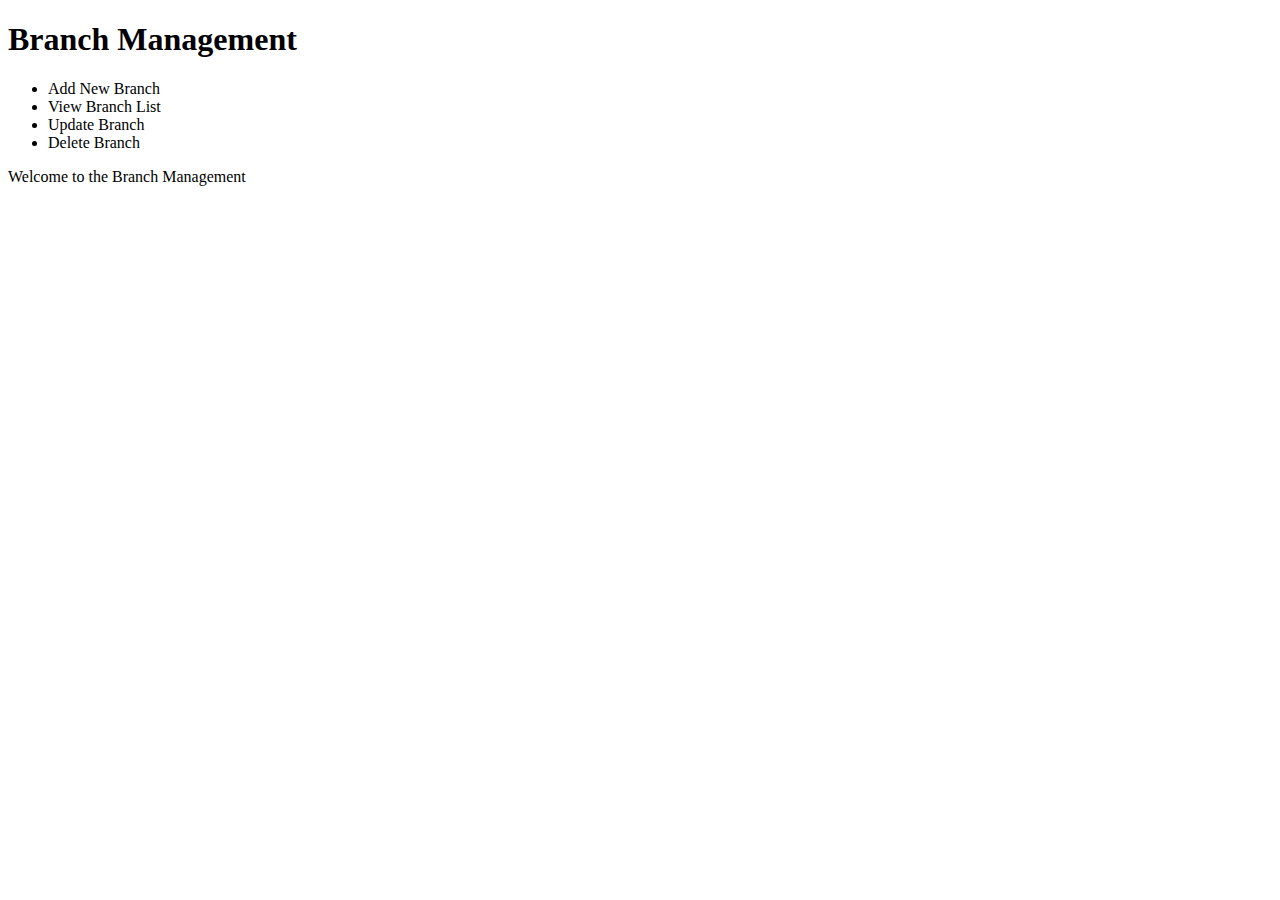
<file: S05T01N01PagliaruzzaMarcos/src/main/resources/templates/index.html>
<!DOCTYPE html>
<html xmlns:th="http://www.thymeleaf.org">
<head>
    <meta charset="UTF-8">
    <title>Home - Branch Management</title>
    <link rel="stylesheet" th:href="@{/menu.css}"/>
</head>
<body>
<div class="container">
    <h1>Branch Management</h1>
    <nav>
        <ul>
            <li><a th:href="@{view/branch/add}">Add New Branch</a></li>
            <li><a th:href="@{view/branch/getAll}">View Branch List</a></li>
            <li><a th:href="@{view/branch/update}">Update Branch</a></li>
            <li><a th:href="@{view/branch/delete}">Delete Branch</a></li>
        </ul>
    </nav>
    <section>
        <p>Welcome to the Branch Management </p>
    </section>
</div>
</body>
</html>
</file>
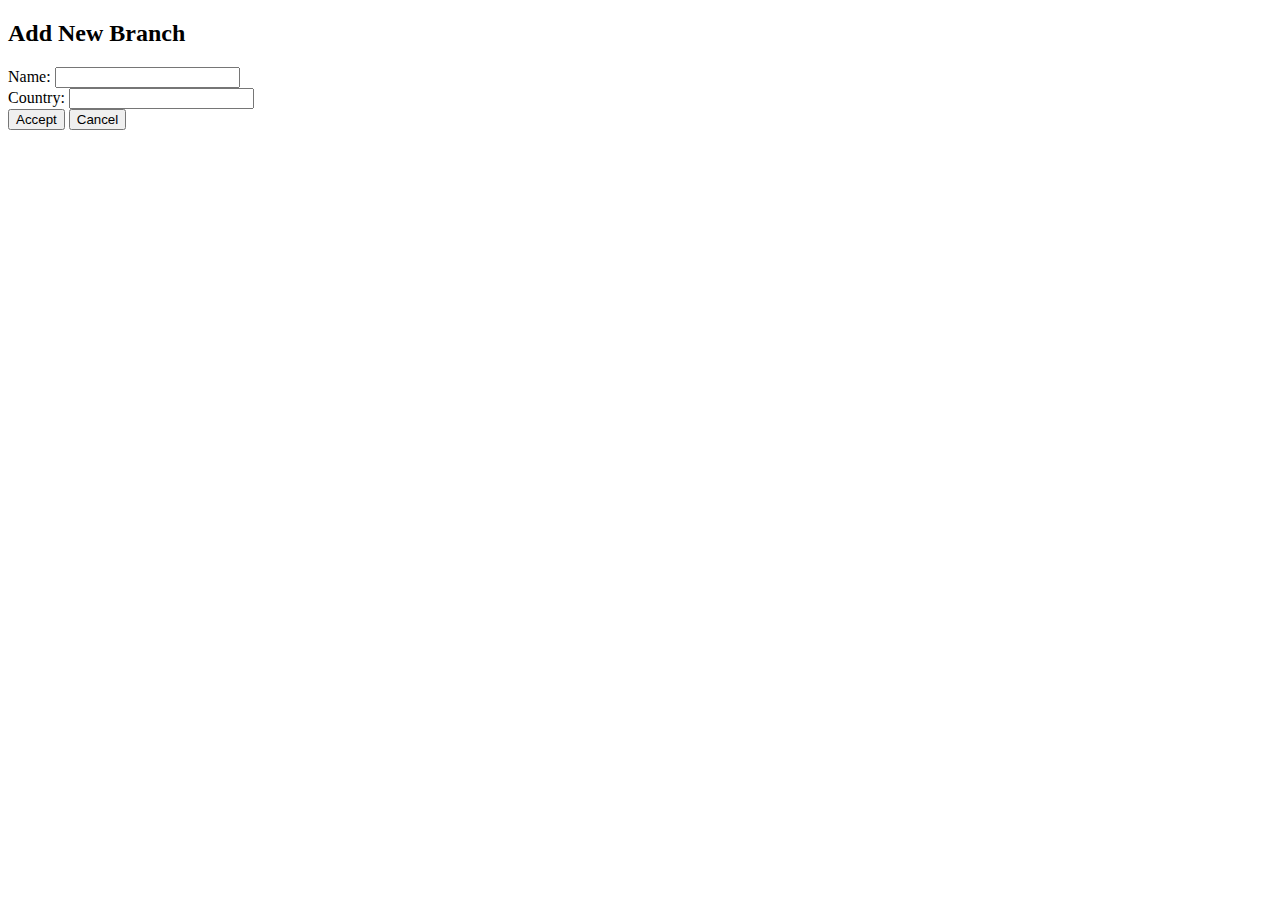
<file: S05T01N01PagliaruzzaMarcos/src/main/resources/templates/add.html>
<!DOCTYPE html>
<html xmlns:th="http://www.thymeleaf.org">
<head>
    <meta charset="UTF-8">
    <title>Add Branch</title>
    <link rel="stylesheet" th:href="@{/add.css}"/>
</head>
<body>

        <h2>Add New Branch</h2>

        <form th:action="@{/branch/add}" th:method="post" enctype="application/x-www-form-urlencoded" th:object="${branch}">

            <div>
                <label>Name:</label>
                <input type="text" th:field="*{nameBranch}" name="nameBranch" required>
            </div>
            <div>
                <label>Country:</label>
                <input type="text" th:field="*{countryBranch}" name="countryBranch" required>
            </div>
            <div class="action-buttons">
                <button type="submit" class="btn btn-accept">Accept</button>
                <button type="button" class="btn btn-cancel">Cancel</button>
            </div>
        </form>

</body>
</html>
</file>
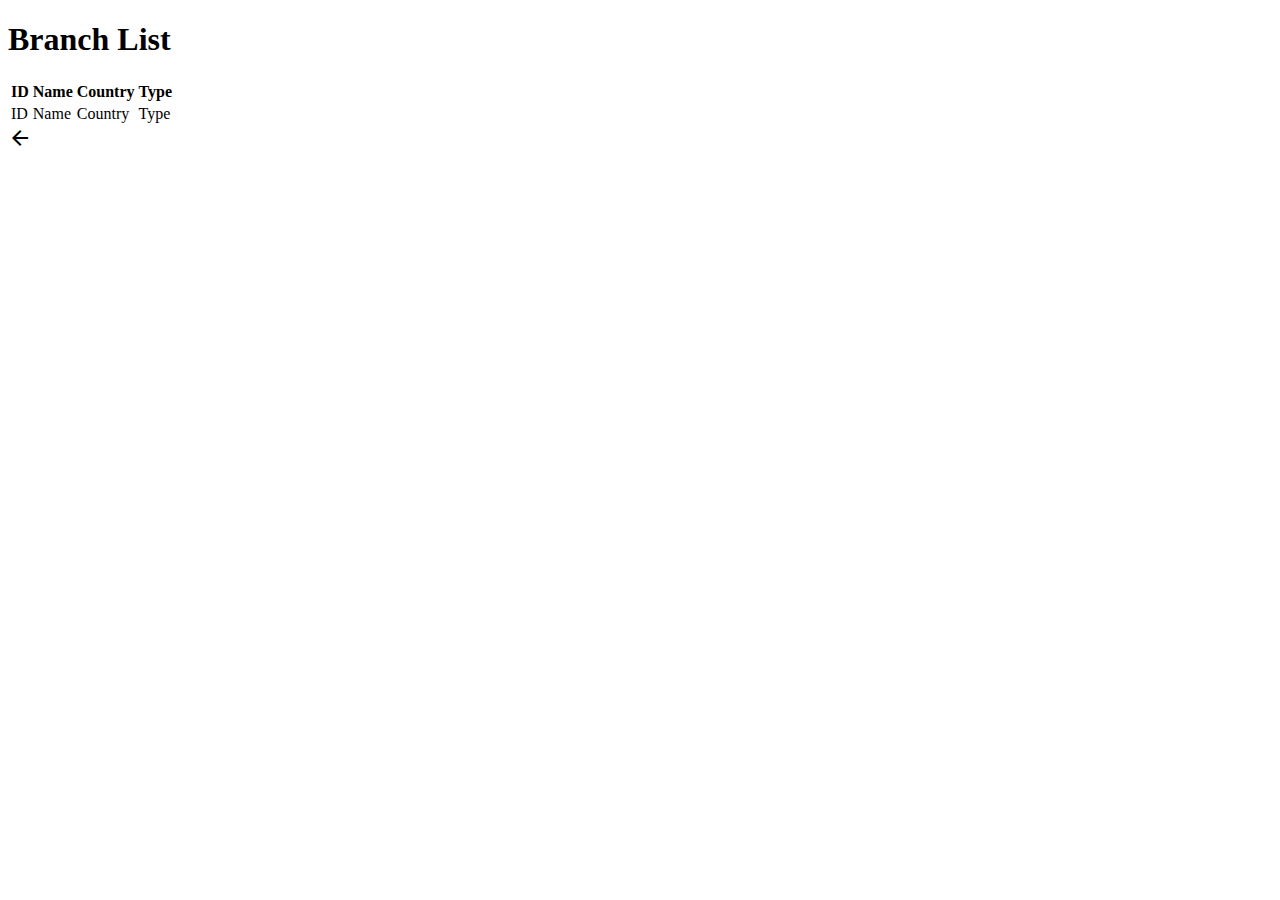
<file: S05T01N01PagliaruzzaMarcos/src/main/resources/templates/list.html>
<!DOCTYPE html>
<html xmlns:th="http://www.thymeleaf.org">
<head>
    <meta charset="UTF-8">
    <title>Lista de Sucursales</title>
    <link rel="stylesheet" th:href="@{/list.css}"/>
    <link href="https://fonts.googleapis.com/icon?family=Material+Icons" rel="stylesheet">
</head>
<body>
<div class="container">
    <h1>Branch List</h1>
    <table class="table">
        <thead>
        <tr>
            <th class="id">ID</th>
            <th class="name">Name</th>
            <th class="country">Country</th>
            <th class="type">Type</th>
        </tr>
        </thead>
        <tbody>
        <tr th:each="branch : ${branches}">
            <td th:text="${branch.pk_BranchId}">ID</td>
            <td th:text="${branch.nameBranch}">Name</td>
            <td th:text="${branch.countryBranch}">Country</td>
            <td th:text="${branch.typeBranch}">Type</td>
        </tr>
        </tbody>
    </table>
    <a th:href="@{/}" class="return-icon" title="Return to Home">
        <i class="material-icons">arrow_back</i>
    </a>
</div>
</body>
</html>
</file>
